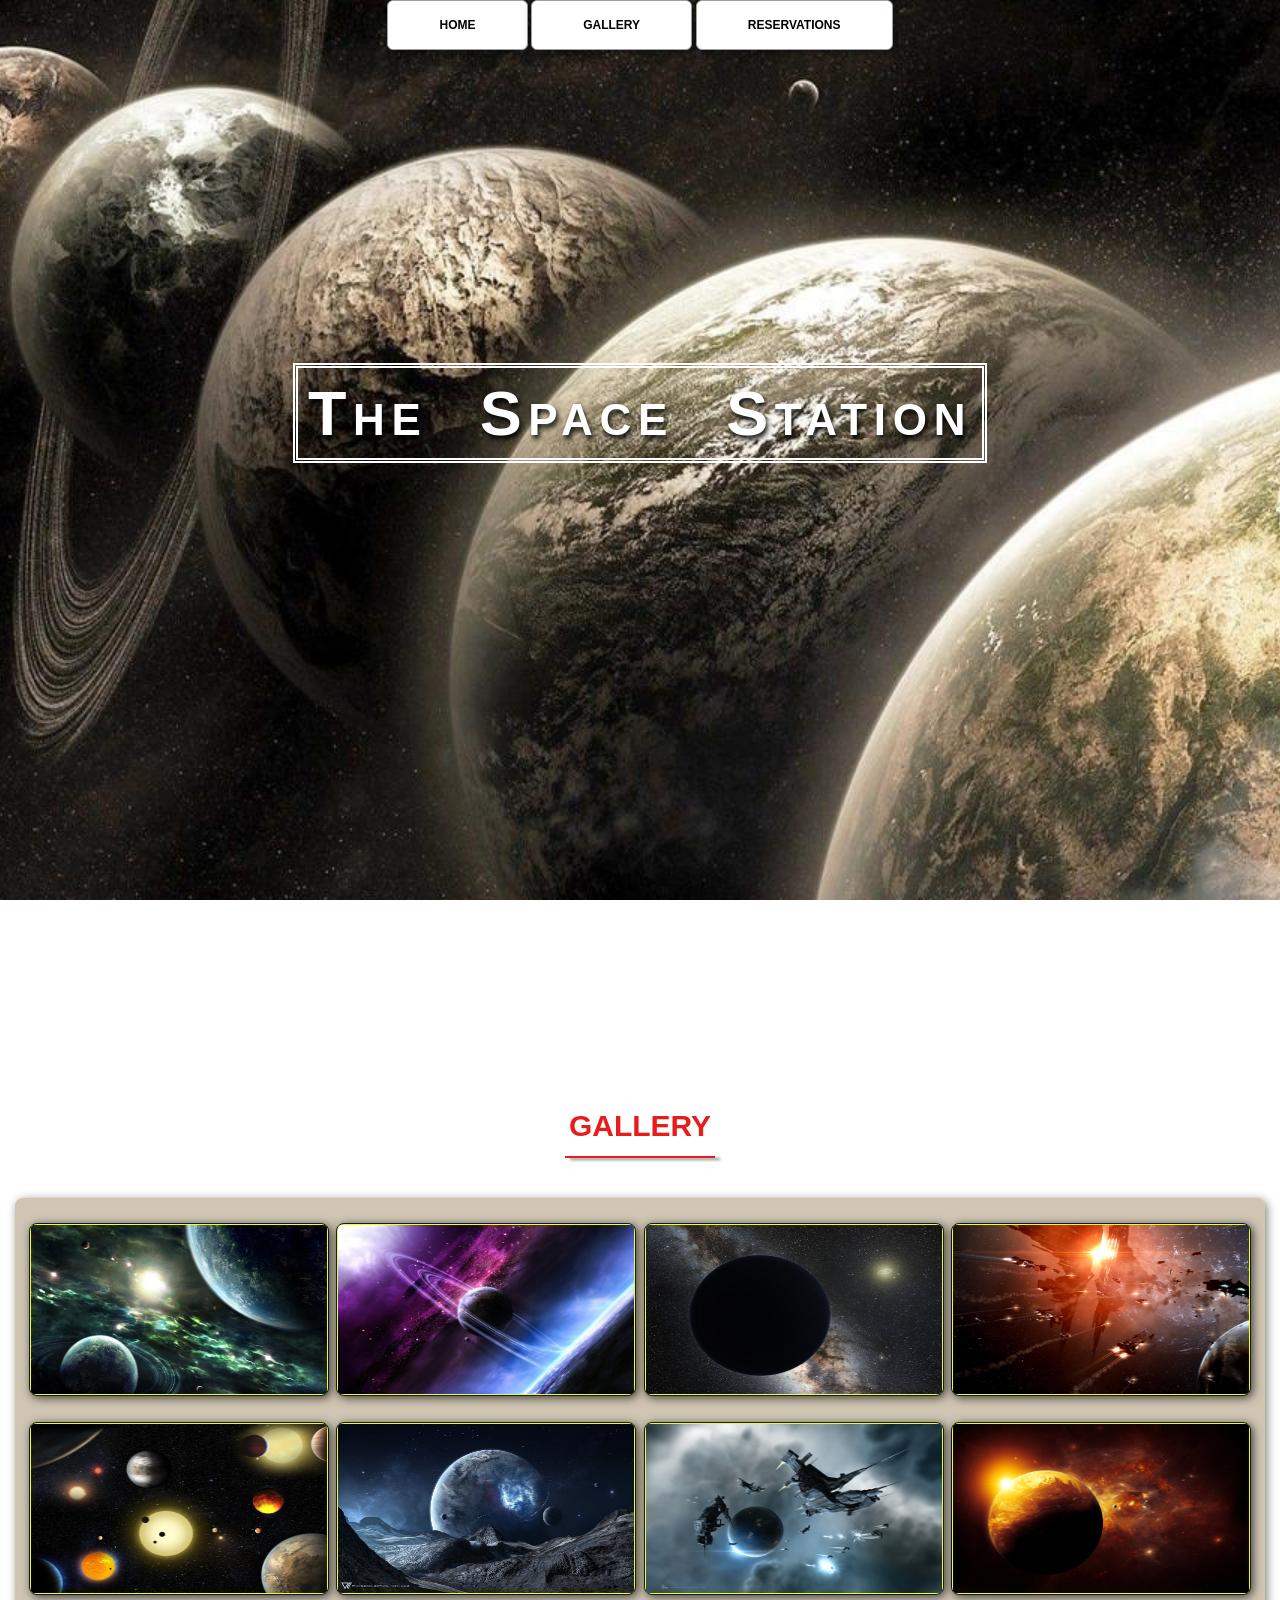
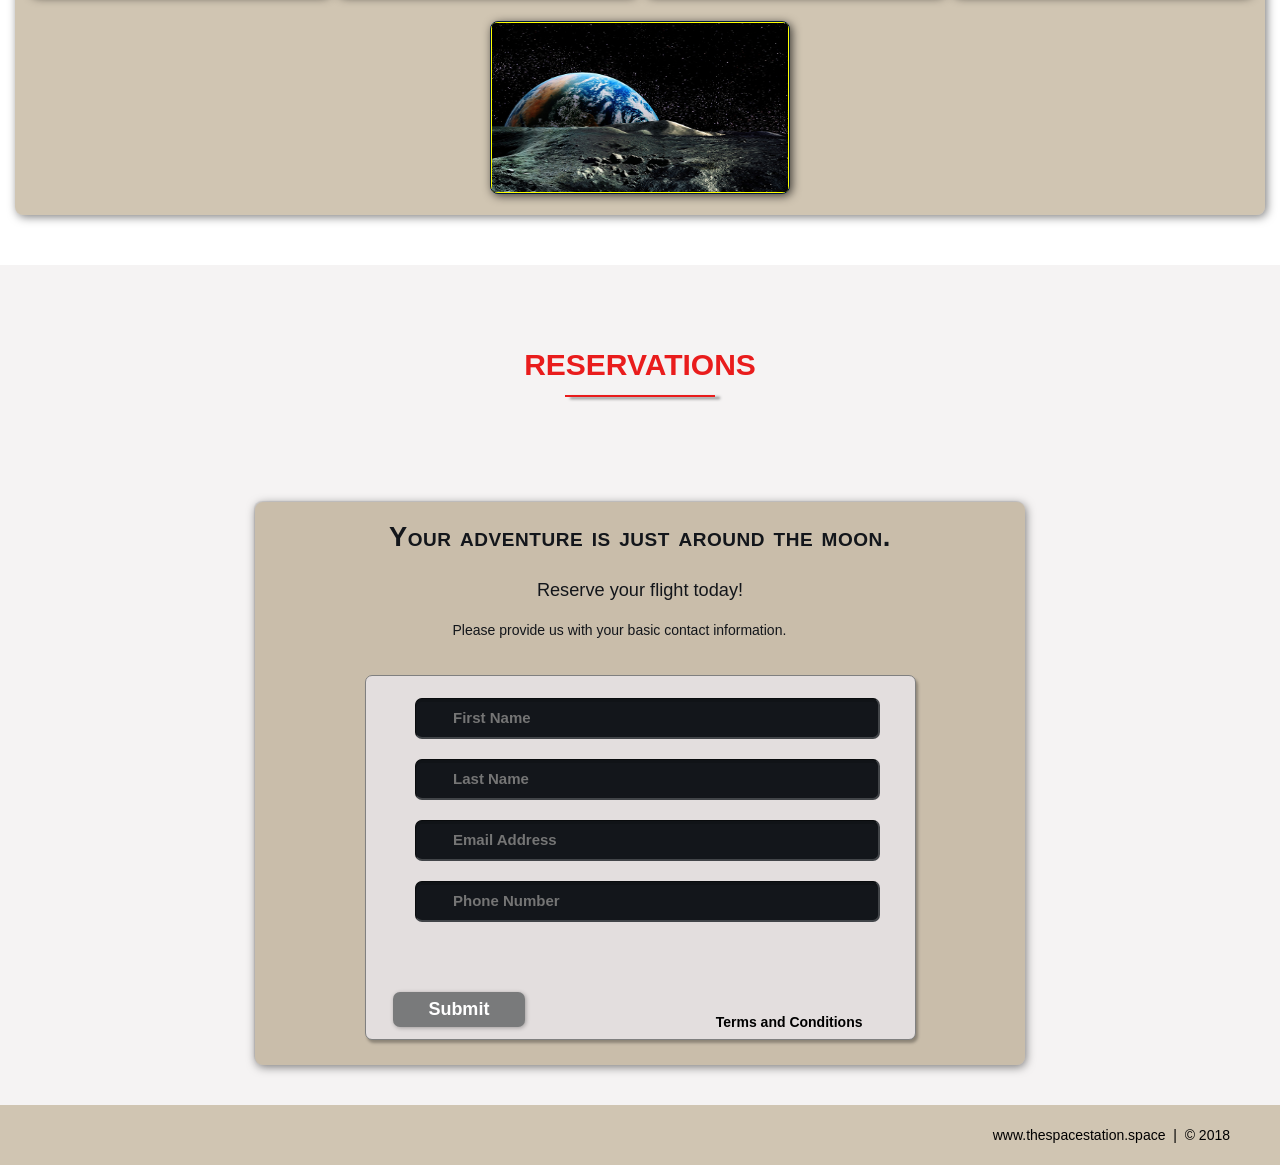
<file: HTML CSS Course/index.html>
<!DOCTYPE html>
<html lang="en">
	<head>
		<meta charset="utf-8">
		<title>The Space Station | Resort</title>
		<link rel="stylesheet" href="./css/shared.css">
		<link rel="stylesheet" href="./css/animations.css">
	</head>
	<body>
	
		<!-- NAV -->
		<div class="wrap">
			<div class="menu-container">
				<ul class="menu">
					<a href="#home"><li>HOME</li></a>
					<a href="#gallery"><li>GALLERY</li></a>
					<a href="#contact"><li>RESERVATIONS</li></a>
				</ul>
			</div>
		
		</div>
		<!--End NAV -->
		
		<!--HOME -->
		<div id="home">
			<div class="container">
				<div class="text-center">
					<span class="head-main">The Space Station</span> 
				</div>
			</div>
		</div>
		<!--END HOME -->
		
		<!-- GALLERY -->
		<section id="gallery">
			<div class="container">
				<h1>Gallery</h1>
				<div class="flex-container">
				
					<!-- PHOTO-CONTAINER 1 -->
					<div class="photo-container">
						<div class="photo">
							<img src="./images/thumb/thumbnail_1.png" alt="">
							<div class="photo-overlay">
								<h3 class="white-head">Click to Enlarge</h3>
								<p>We have several space launches departing daily, book your flight today!</p>
							</div>
						</div>
					</div>
					<!-- END PHOTO-CONTAINER 1 -->		
					
					<!-- PHOTO-CONTAINER 2 -->
					<div class="photo-container">
						<div class="photo">
							<img src="./images/thumb/thumbnail_2.png" alt="">
							<div class="photo-overlay">
								<h3 class="white-head">Click to Enlarge</h3>
								<p>We have several space launches departing daily, book your flight today!</p>
							</div>
						</div>
					</div>
					<!-- END PHOTO-CONTAINER 2 -->	
					
					<!-- PHOTO-CONTAINER 3 -->
					<div class="photo-container">
						<div class="photo">
							<img src="./images/thumb/thumbnail_3.png" alt="">
							<div class="photo-overlay">
								<h3 class="white-head">Click to Enlarge</h3>
								<p>We have several space launches departing daily, book your flight today!</p>
							</div>
						</div>
					</div>
					<!-- END PHOTO-CONTAINER 3 -->	
					
					<!-- PHOTO-CONTAINER 4 -->
					<div class="photo-container">
						<div class="photo">
							<img src="./images/thumb/thumbnail_4.png" alt="">
							<div class="photo-overlay">
								<h3 class="white-head">Click to Enlarge</h3>
								<p>We have several space launches departing daily, book your flight today!</p>
							</div>
						</div>
					</div>
					<!-- END PHOTO-CONTAINER 4 -->	
					
					<!-- PHOTO-CONTAINER 5 -->
					<div class="photo-container">
						<div class="photo">
							<img src="./images/thumb/thumbnail_5.png" alt="">
							<div class="photo-overlay">
								<h3 class="white-head">Click to Enlarge</h3>
								<p>We have several space launches departing daily, book your flight today!</p>
							</div>
						</div>
					</div>
					<!-- END PHOTO-CONTAINER 5 -->	
					
					<!-- PHOTO-CONTAINER 6 -->
					<div class="photo-container">
						<div class="photo">
							<img src="./images/thumb/thumbnail_6.png" alt="">
							<div class="photo-overlay">
								<h3 class="white-head">Click to Enlarge</h3>
								<p>We have several space launches departing daily, book your flight today!</p>
							</div>
						</div>
					</div>
					<!-- END PHOTO-CONTAINER 6 -->	
					
					<!-- PHOTO-CONTAINER 7 -->
					<div class="photo-container">
						<div class="photo">
							<img src="./images/thumb/thumbnail_7.png" alt="">
							<div class="photo-overlay">
								<h3 class="white-head">Click to Enlarge</h3>
								<p>We have several space launches departing daily, book your flight today!</p>
							</div>
						</div>
					</div>
					<!-- END PHOTO-CONTAINER 7 -->	
					
					<!-- PHOTO-CONTAINER 8 -->
					<div class="photo-container">
						<div class="photo">
							<img src="./images/thumb/thumbnail_8.png" alt="">
							<div class="photo-overlay">
								<h3 class="white-head">Click to Enlarge</h3>
								<p>We have several space launches departing daily, book your flight today!</p>
							</div>
						</div>
					</div>
					<!-- END PHOTO-CONTAINER 8 -->	
					
					<!-- PHOTO-CONTAINER 9 -->
					<div class="photo-container">
						<div class="photo">
							<img src="./images/thumb/thumbnail_9.png" alt="">
							<div class="photo-overlay">
								<h3 class="white-head">Click to Enlarge</h3>
								<p>We have several space launches departing daily, book your flight today!</p>
							</div>
						</div>
					</div>
					<!-- END PHOTO-CONTAINER 9 -->
					
				</div>
			</div>
		</section>
		<!--END GALLERY -->
		
		<!-- RSVP -->
		<section id="contact">
			<div class="container">
				<div class="heading-padding">
					<h1 class="heading-padding">Reservations</h1>
					<div class="reservation">
						<h2><span>Your adventure is just around the moon.</span>
							<br/> Reserve your flight today!
						</h2>
						<p class="rsvp-text">
							Please provide us with your basic contact information.
						</p>
						<div class="form-rsvp">
							<form action="" method="post">
								<input class="rsvp" type="text" value="" placeholder="First Name">
								<input class="rsvp" type="text" value="" placeholder="Last Name">
								<input class="rsvp" type="text" value="" placeholder="Email Address">
								<input class="rsvp" type="text" value="" placeholder="Phone Number">
								<div class="form-spacer">
									<label class="terms">Terms and Conditions</label>
								</div>
								<div class="submit">
									<input type="submit" value="Submit">
								</div>
							</form>
						</div>
					</div>
					
				</div>
			</div>
		</section>
		<!--END RSVP -->
		
		<!-- FOOTER -->
		<div id="footer">
			www.thespacestation.space &nbsp;|&nbsp; &copy; 2018
		</div>
		<!-- END FOOTER -->
	
	
	</body>
</html>
</file>
<file: HTML CSS Course/css/shared.css>
/*========================
  GENERIC STYLES
  ========================*/
html {
	font-family: sans-serif;
	font-size: 62.5%;
	-webkit-tap-highlight-color: rgba(0, 0, 0, 0);
	-webkit-text-size-adjust: 100%;
	-ms-text-size-adjust: 100%;
}
	
body {
	font-size: 14px;
	margin: 0;
	font-family: "Helvetica Neue", Helvetica, Arial, sans-serif;
	line-height: 1.42857143;
	color: #333;
	background-color: #fff;	
}

  footer,
nav {
	display: block;
}

h1, h2, h3, h4, h5, h6 {
	font-family: 'Open Sans', sans-serif
}

h1 {
	line-height: 50px;
	font-weight: 900;
	font-size: 30px;
	text-transform: uppercase;
	text-align: center;
	color: #E91C1C;
	text-shadow: 2px, 2px, 3px, rgba(0,0,0,0.5);
}

h1::after {
	display: block;
	content: "";
	height: 2px;
	width: 150px;
	background: #E91C1C;
	margin: 5px auto 40px;
	box-shadow: 5px 2px 3px rgba(0,0,0,0.5);
}

h2 {
		line-height: 50px;
		color: #E91C1C;
}

h3 {
	line-height: 30px;
	padding-bottom: 20px;
}

h4 {
	padding-top: 25px;
	line-height: 40px;
	padding-bottom: 0px;
	font-size: 22px;
	font-weight: 900;
}

p {
	font-weight: 300;
	line-height: 30px;
	padding-bottom: 15px;
}

.text-center {
	text-align: center;
}

.heading-padding {
	padding-bottom: 40px;
}

section {
	padding-top: 50px;
	margin-top: 50px;
}

.navbar {
		height: 105px;
		max-height: 340px;
		display: block;
}

.container {
	padding-right: 15px;
	padding-left: 15px;
	margin-right: auto;
	margin-left: auto;
}

.container-fluid {
  padding-right: 15px;
  padding-left: 15px;
  margin-right: auto;
  margin-left: auto;
}

.row {
	margin-right: -15px;
	margin-left: -15px;
}

.clearfix:after,
.container:after,
.navbar:after {
	clear: both;
	display: table;
	content: " ";
}

.wrap {
	height: 100%;
	width: 100%;
	position: absolute;
	overflow: hidden;
	top: 0;
	left: 0;
	text-align: center;
}

.menu-container {
	max-height: 340px;
	margin: 0% auto;
	content: " ";
	width: 100%;
	position: fixed;
	z-index: 100;
}

/*========================
  HOME SECTION STYLES
  ========================*/
  #home {
	background: url(../images/planets.jpg) no-repeat 50% 50%;
	background-attachment: fixed;
	-webkit-background-size: cover;
	-moz-background-size: cover;
	-o-background-size: cover;
	background-size: cover;
	width: 100%;
	display: block;
	height: auto;
	padding-top: 350px;
	padding-bottom: 500px;
	color: #fff;
}
  
.head-main {
	text-shadow: 2px 4px 5px rgba(0, 0, 0, 0.9);
	font-variant: small-caps;
	color: #fff;
	letter-spacing: 5pt;
	word-spacing: 21pt;
	font-size: 4.5em;
	text-align: left;
	font-family: impact, sans-serif;
	line-height: 2;
	font-weight: 900;
	border: 5px double #fff;
	padding: 10px;
}

.head-sub-main {
	font-size: 23px;
	font-weight: 500;
	padding: 50px 20px 10px 20px;
	text-transform: uppercase;
}

.head-last {
	font-size: 18px;
	font-weight: 900;
	padding: 5px 20px 20px 20px;
	border: 1px dotted #fff;
	padding: 5px;
}

/*========================
  CONTACT STYLES
  ========================*/
  .flex-container {
	display: -webkit-flex;
	display: flex;
	flex-wrap: wrap;
	padding: 10px;
	border-radius: 8px;
	margin: 0px auto;
	background-color: rgba(100,65,0,.3);
	box-shadow: 2px 2px 10px 0 rgba(0,0,0,0.5);
}

#contact {
	background-color: #f5f3f3;
}

.reservation {
	width: 60%;
	padding: 10px;
	border-radius: 8px;
	margin: 0px auto;
	background-color: rgba(100,65,0,.3);
	box-shadow: -1px -1px 1px 0 rgba(0,0,0,0.1), 1px 2px 10px 0 rgba(0,0,0,0.5);
}

.reservation h2 {
	width: 70%;
	text-align: center;
	margin: 0 auto;
	color:#13161B;
	font-weight: 500;
	font-size: 1.3em;
	letter-spacing: 0pt;
	word-spacing: 0pt;
}

.reservation h2 span {
	width: 70%;
	text-align: center;
	margin: 0 auto;
	color: #13161B;
	font-weight: 900;
	font-size: 1.5em;
	font-variant: small-caps;
	letter-spacing:.4pt;
	word-spacing:.3pt;
}

.reservation p {
	color: #13161B;
	width: 50%;
	margin: 0 auto;
}

.reservation form {
	font-size: 15px;
	outline: none;
	font-weight: 600;
	color: #8D8E8F;
	padding: 12px 12px;
	width: 70%;
	border: 1px solid #808080;
	margin: 2% auto;
	border-radius: 7px;
	background: rgb(227,222,222);
	box-shadow: 2px 3px 3px 0px rgba(0,0,0,0.3);
	font-family: 'Raleway', sans-serif;	
}

.reservation input[type="text"] {
	font-size: 15px;
	outline: none;
	font-weight: 600;
	color: #8D8E8F;
	padding: 2% 1% 2% 7%;
	width: 80%;
	border-top: 1px solid #090B0D;
	border-right: 2px solid #424549;
	border-bottom:2px solid #424549;
	border-left:1px solid #090B0D;
	margin: 10px 1cm;
	border-radius: 7px;
	background: #13161B;
	box-shadow: inset 0px 3px 0px 0px rgba(5,5,5,0.15);
	font-family: 'Raleway', sans-serif;
}

.reservation input [type="text"]:hover {
	box-shadow: 0 0 18px rgba(100,65,0,.8);
}

.form-spacer {
	padding: 30px 39px;
}

.terms {
	margin: 30px 1px 0 0;
	margin-top: 13%;
	padding-left: 52px;
	font-size: 14px;
	line-height: 5px;
	color: #000;
	cursor: pointer;
	font-family: 'Raleway', sans-serif;	
	font-weight: 600;
	position: relative;
	display: inline;
	float: right;
}

.terms:hover {
	color: orange;
	text-decoration: underline;
}

.submit input[type="submit"] {
	color: rgb(255,255,255);
	cursor:pointer;
	border: none;
	font-weight: 900;
	outline: none;
	text-align: center;
	font-family: 'Raleway', sans-serif;	
	margin: 0px 3%;
	padding: 7px 0px;
	width: 25%;
	font-size: 18px;
	transition: border-color 0.3s color 0.3s background-color 0.3s;
	border-radius: 7px;
	background-color: #797a7b;
	box-shadow: 1px 1px 4px 0 rgba(0,0,0,0.3);
}

.submit input[type="submit"]:hover {
	color: #000;
	background-color: #8D8E8F;
	box-shadow: inset 1px 2px 15px 0 rgba(0,0,0,0.5);
}

/*========================
  FOOTER STYLES
  ========================*/
#footer {
	background-color: rgba(100,65,0,.3);
	color: #000;
	text-shadow: 2px 2px 8px 0 (0,0,0,0.4);
	padding: 20px 50px 20px 50px;
	text-align: right;
}
</file>
<file: HTML CSS Course/css/animations.css>
/*========================
  MENU SECTION ANIMATION
  ========================*/
  .menu {
	color: #f00;
	font: bold 12px/18px sans-serif;
	text-align: center;
	display: inline;
	margin: 0% auto;
	padding: 0;
	list-style: none;
	text-decoration: none;
  }
  
  .menu li {
	color: #000;
	background-color: rgba(255, 255, 255, 1);
	display: inline-block;
	margin: 0% auto;
	position: relative;
	padding: 15px 4%;
	border: 1px solid #9D9FA2;
	box-shadow: 2px 2px 10px 0 rgba(0,0,0,0.5);
	border-radius: 6px;
	cursor: pointer;
	transition-property: background;
	transition-duration: .4s;
	transition-delay: 0s;
	transition-timing-function: ease-in-out;
  }
  
  .menu li:hover {
	color: #f00;
	background-color: rgba(100,65,0,.3);
  }
  
  /*========================
  GALLERY SECTION ANIMATION
  ==========================*/
  
  .photo {
	position: relative;
	line-height: 0;
	margin-bottom: 2em;
	overflow: hidden;
	border-radius: 8px;
	padding: 1px;
	border: 1px solid #021a40;
	background-color: #ff0;
	box-shadow: 2px 2px 10px 0 rgba(0,0,0,0.7);
  }
  
  .photo-container {
	text-align: center;
	margin: 15px auto;
	width: 300px;
	height: 169px;
  }
  
  .photo-container img {
	max-width: 100%;
	width: 300px;
	height: 169px;
  }
  
  .photo-overlay {
	color: #fff;
	position: absolute;
	top: 0;
	right: 0;
	bottom: 0;
	left: 0;
	padding-left: 20px;
	padding-right: 20px;
	justify-content: center;
	align-items: center;
	background: rgba(0,0,0,.5);
}
  
  .white-head {
	color: #C9BDAA;
	margin-top: 5%;
}
  
  /*========================
  PHOTO OVERLAY TRANSITIONS
  ==========================*/
  .photo-overlay {
	opacity: 0;
	transition: opacity .5s;
	border-radius: 10px;
	cursor: pointer;
}
 .photo-overlay:hover {
	opacity: 1;
}

.photo img {
	transition: transform .5s;
	transform-origin: 50% 50%;
}

.photo:hover img {
	transform: scale(1.1);
}
</file>
